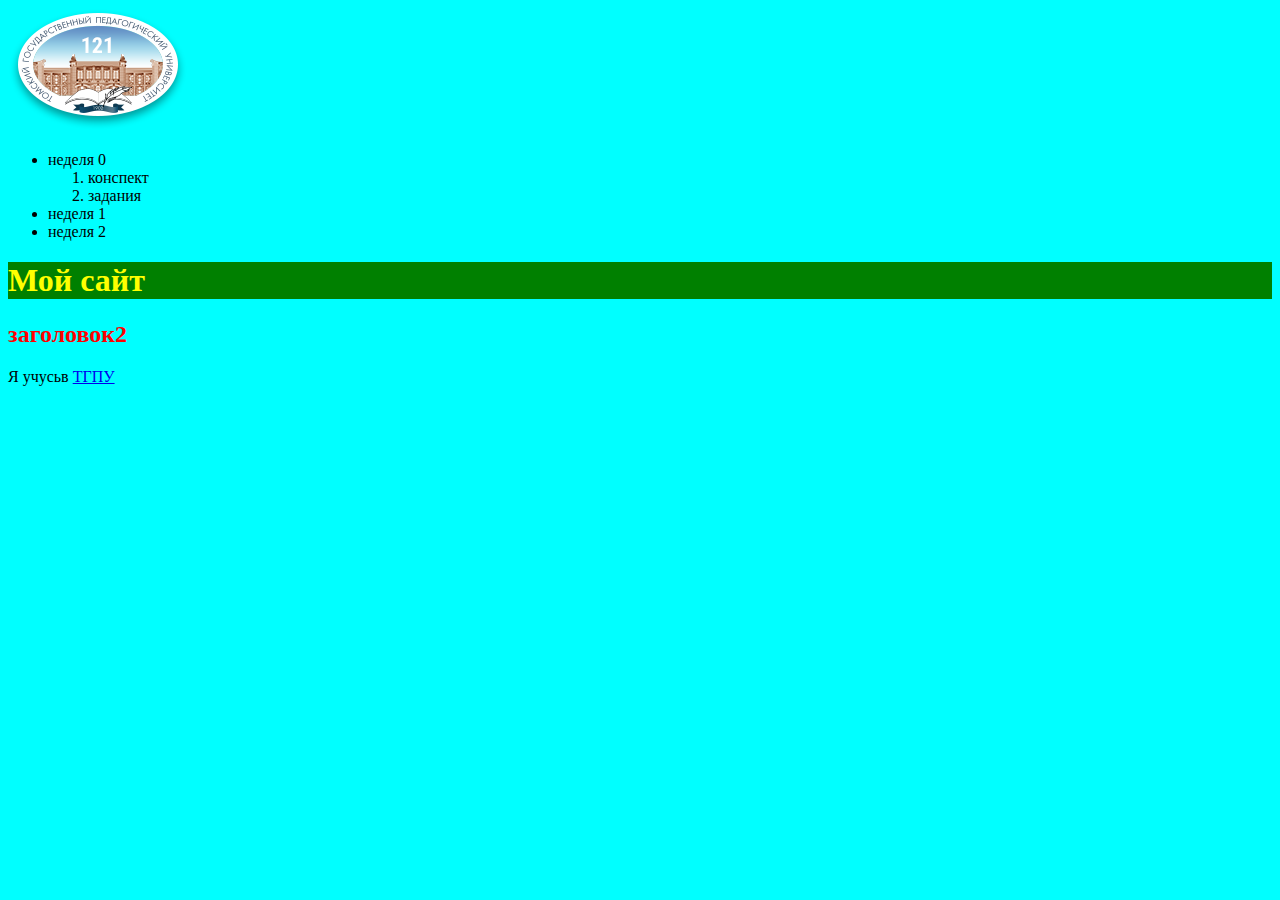
<file: index.html>
<!doctype html>
<html>
    <heat>
        <meta charset="utf-8">
        <title>Мой сайт</title>
        <link href="./style.css" rel="stylesheet"
    </heat>
    <body>
        <img src="gerbtspu118.png">
        <ul>
            <li>неделя 0</li>
            <ol>
                <li>конспект</li>
                <li>задания</li>
            </ol>
            <li>неделя 1</li>
            <li>неделя 2</li>

        </ul>
        <h1>Мой сайт</h1>
        <h2>заголовок2</h2>
        <p>Я учусьв
            <a href="http://www.tspu.edu.ru">ТГПУ</a>
        </p>
    </body>
</html>
</file>
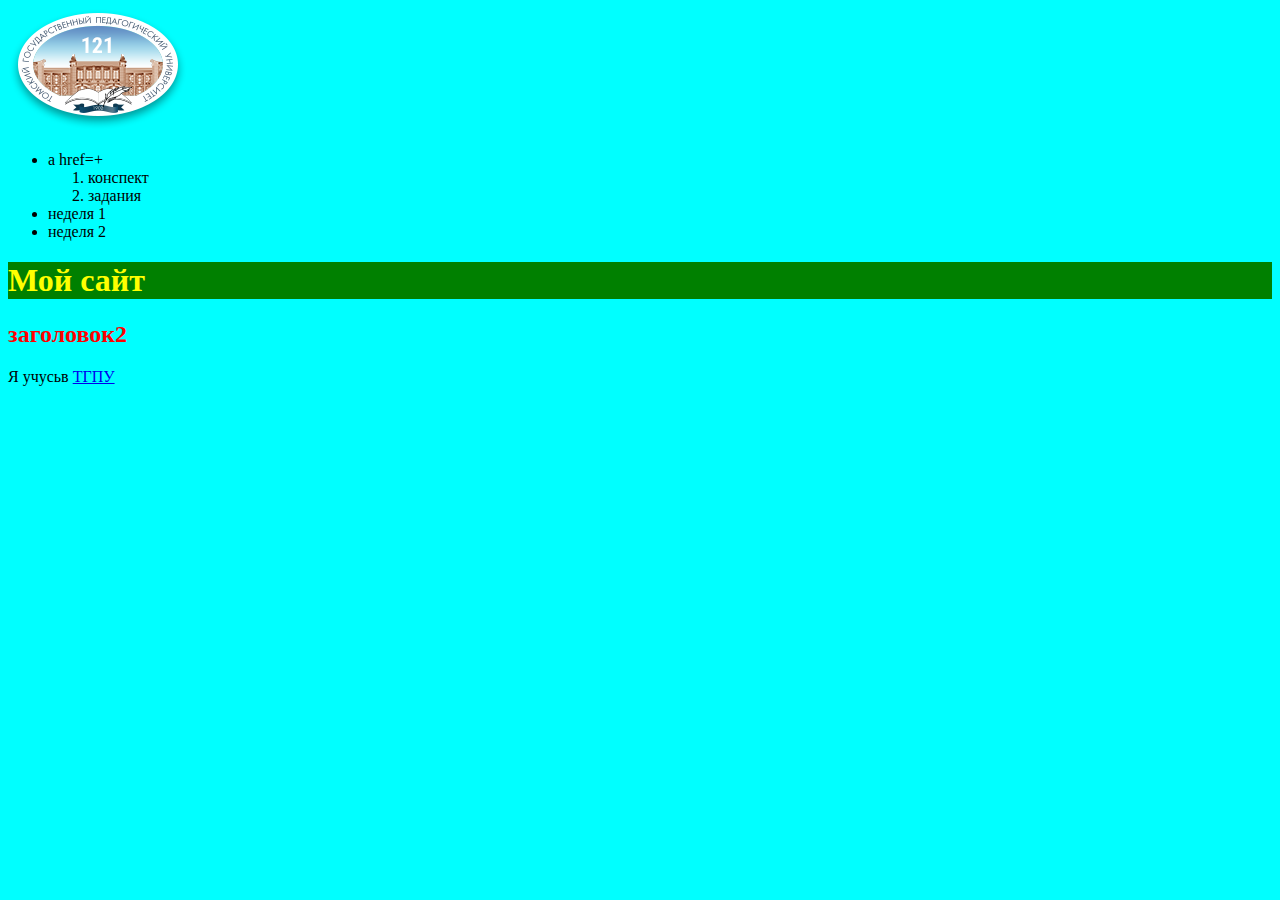
<file: index2.html>
<!doctype html>
<html>
    <heat>
        <meta charset="utf-8">
        <title>Неделя 0</title>
        <link href="./style.css" rel="stylesheet"
    </heat>
    <body>
        <img src="gerbtspu118.png">
        <ul>
            <li>a href=+</li>
            <ol>
                <li>конспект</li>
                <li>задания</li>
            </ol>
            <li>неделя 1</li>
            <li>неделя 2</li>

        </ul>
        <h1>Мой сайт</h1>
        <h2>заголовок2</h2>
        <p>Я учусьв
            <a href="http://www.tspu.edu.ru">ТГПУ</a>
        </p>
    </body>
</html>
</file>
<file: style.css>
h1{color: yellow; background-color: green}
h2{color: #ff0000;}
body{background-color: aqua;}
</file>
